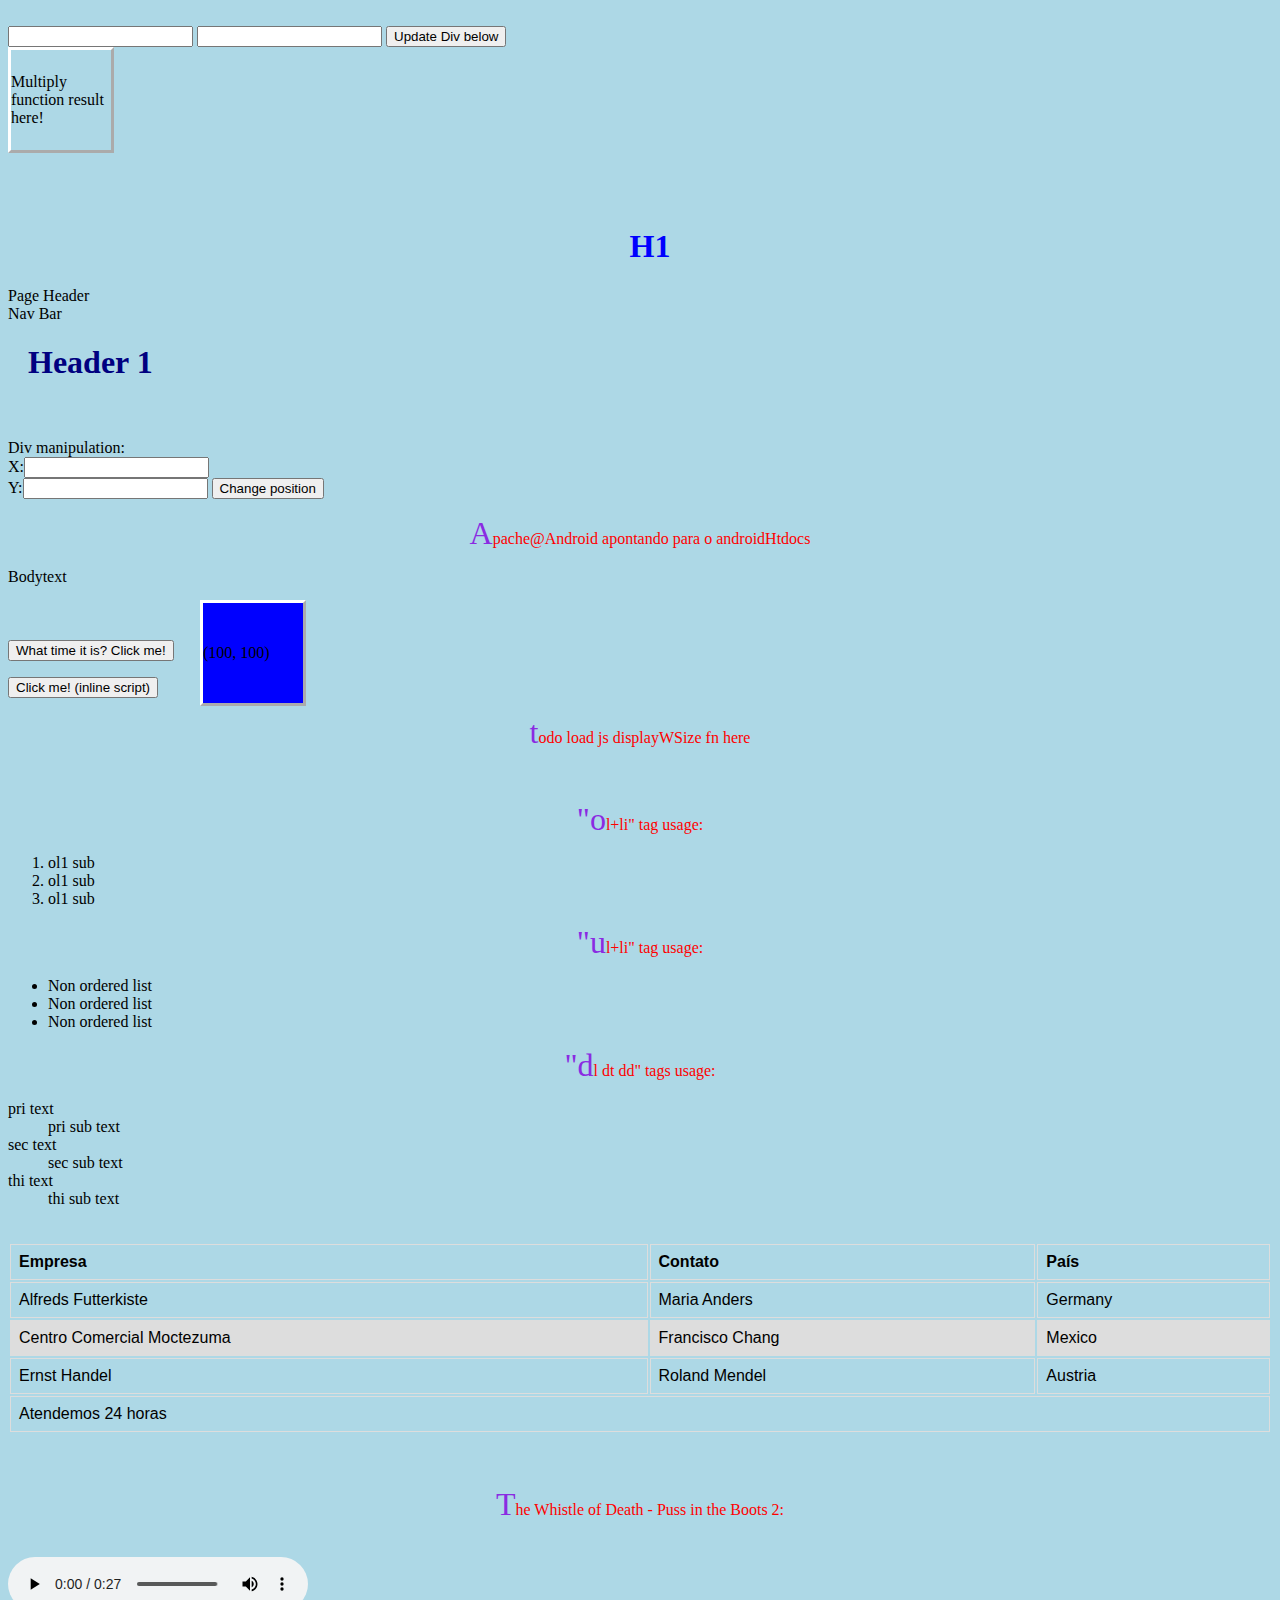
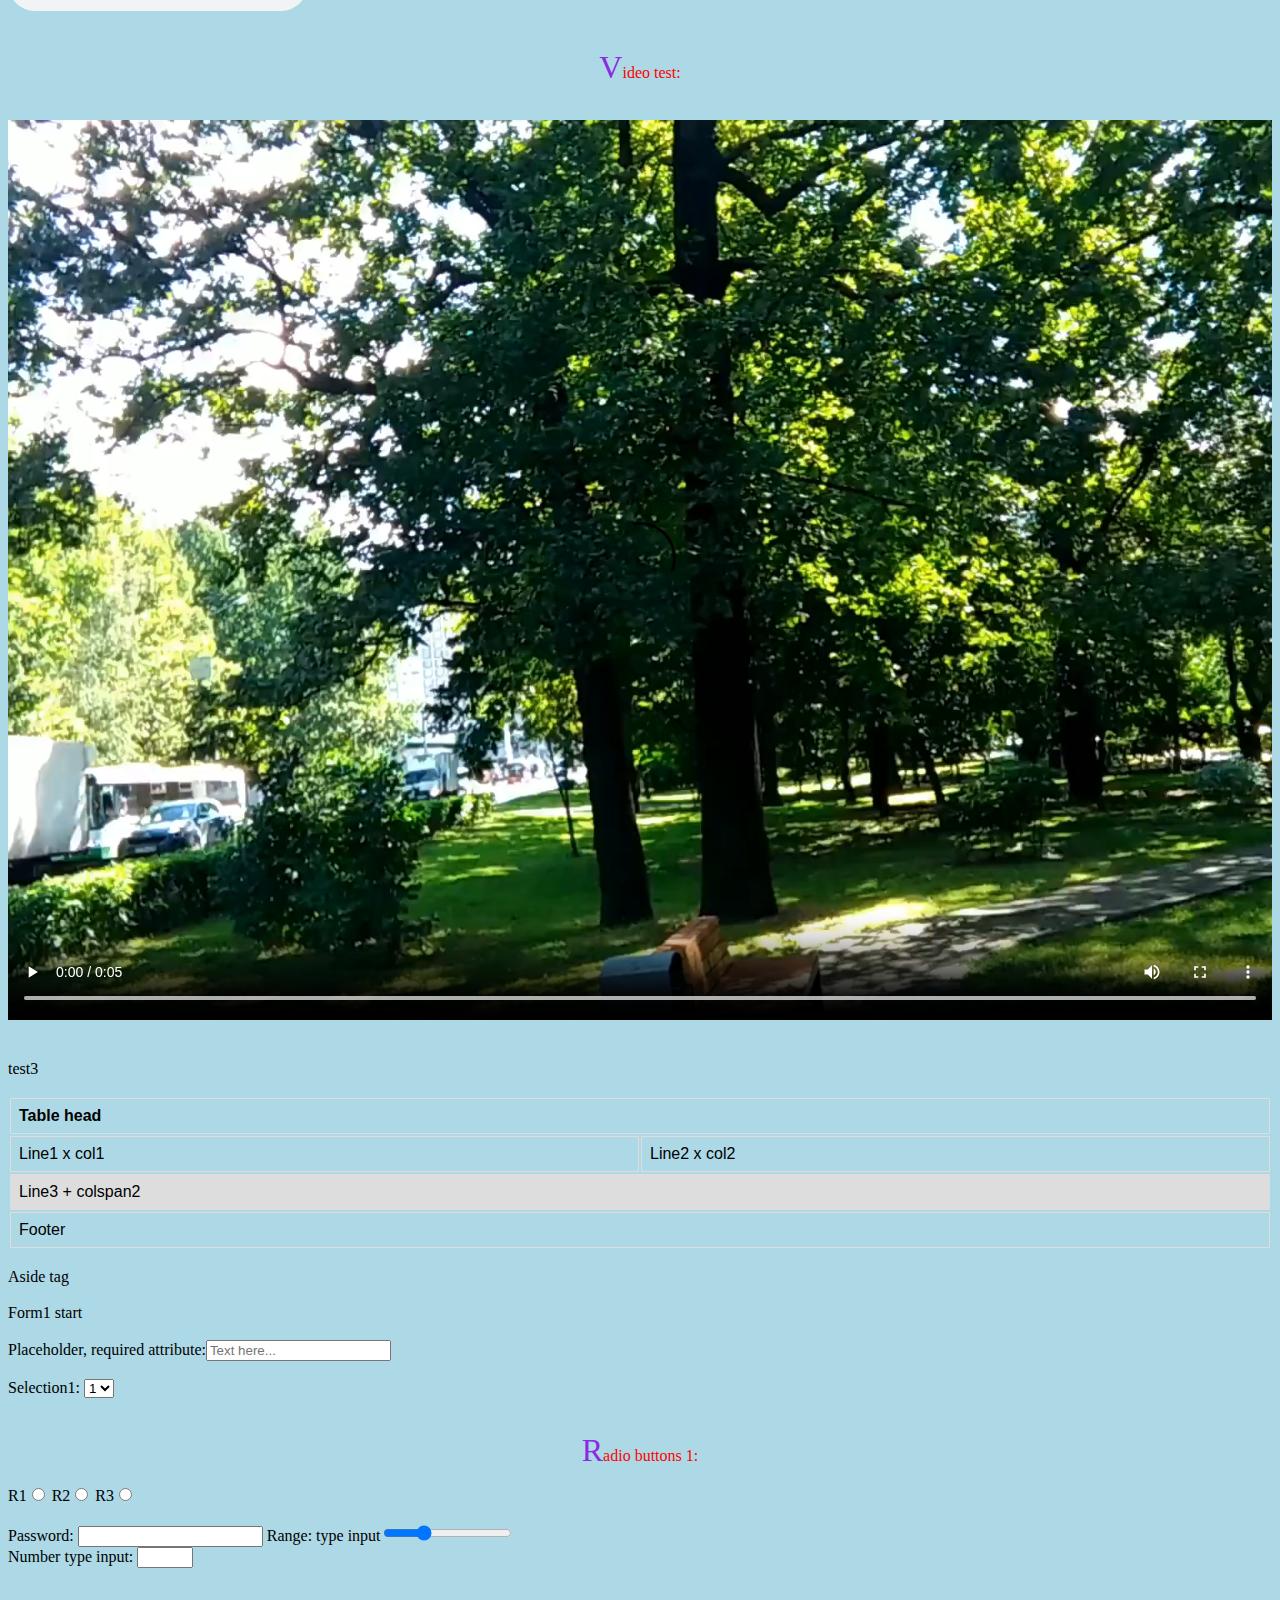
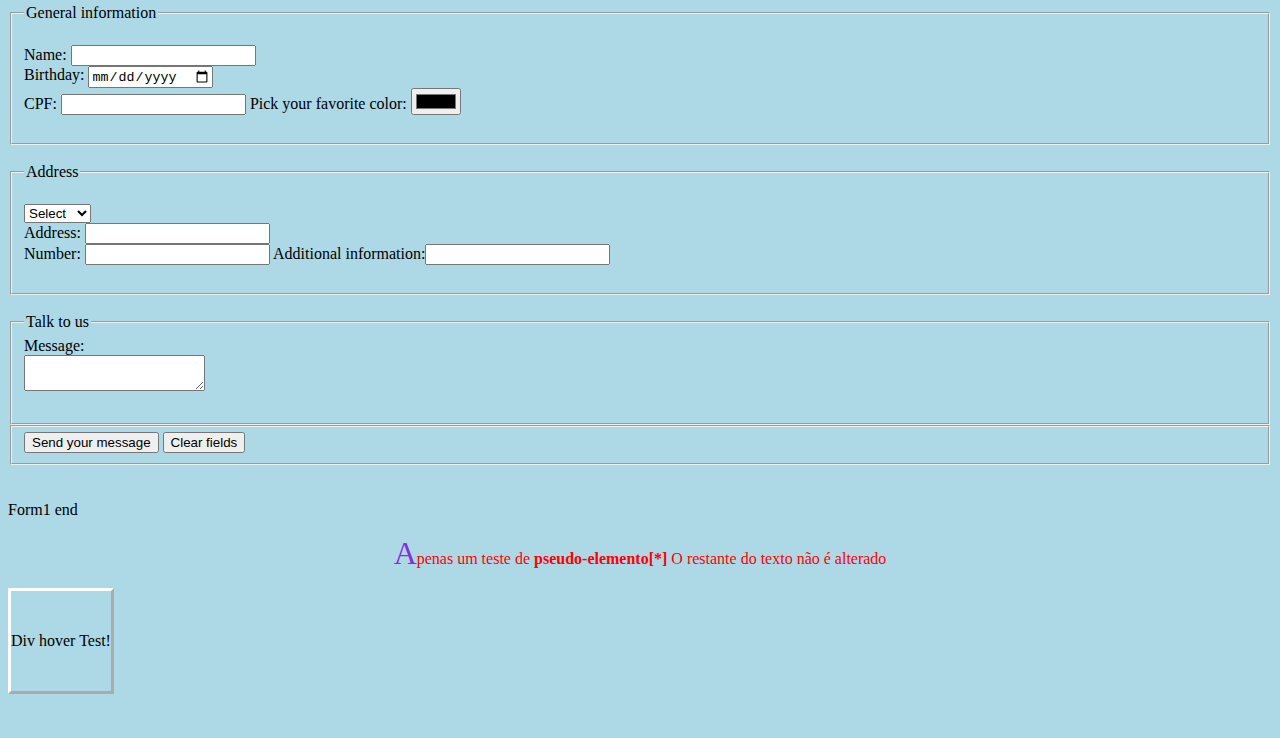
<file: androidHtdocs/index.html>
<!DOCTYPE html>
<html lang="pt-BR">
<head>
  <meta charset="utf-8">
	<title>Index HTML - Tema 4 @ JS</title>
	<link rel="stylesheet" href="index.css">
	<script src="index.js"></script>
  <!-- 
  research about this:
  <meta http-equiv="X-UA-Compatible" content="IE=edge">
  <meta name="viewport" content=""width=device-width, initial-scale=1.0">

  Check on 'index.css' ways of loading Bootstrap, Foundation and Semantic UI directly on the html!
  
  -->
</head>
<!--
<div id="multResultDiv1">Resultado do alerta aqui.</div>
<script>
  var mult1Result = 15+25;
  alert("Resultado: "+mult1Result);
  var divMultResult1 = document.getElementById("multResultDiv1");
  divMultResult1.innerHTML += mult1Result;
</script>
-->
<br/>
<input type="text" id="mValue1"/>
<input type="text" id="mValue2"/>
<button onClick="updateDiv2()">Update Div below</button><br/>
<div id="multResultDiv2">Multiply function result here!</div>
<br/><br/><br/>
<h1 style="color:blue;text-align:center;">H1</h1>

<body>
  <header>Page Header</header>
  <nav>Nav Bar</nav>
  <main>
  <h1>Header 1</h1><br/><br/>
  <!--
  <div id="d1">(25,25)</div>
  <div id="d2">(75,75)</div>
  -->
  Div manipulation: <br/>
  X:<input type="text" id="x1"/><br/>
  Y:<input type="text" id="y1"/>
  
  <div id="c1">(100, 100)</div>
  
  <button onClick="changeDiv1_2()">Change position</button>

  <p>Apache@Android apontando para o androidHtdocs</p>
  
  Bodytext
  
  </br></br>
  <!--
  <script>
    document.write(5+6);
  </script>
  -->
  </br></br>
  <button onClick="displayDate()">What time it is? Click me!</button>
  <p id="demo"></p>
  <button onclick="this.innerHTML=Date()">Click me! (inline script)</button>
  <p id="showDS" onload="displayWSize()">todo load js displayWSize fn here</p>
  <br />
  <p>"ol+li" tag usage:</p>
  <ol>
    <li>ol1 sub</li>
    <li>ol1 sub</li>
    <li>ol1 sub</li>
  </ol>
  <!--<br />-->
  <p>"ul+li" tag usage:</p>
  <ul>
    <li>Non ordered list</li>
    <li>Non ordered list</li>
    <li>Non ordered list</li>
  </ul>
  <p>"dl dt dd" tags usage:</p>
  <dl>
    <dt>pri text</dt>
      <dd>pri sub text</dd>
    <dt>sec text</dt>
      <dd>sec sub text</dd>
    <dt>thi text</dt>
      <dd>thi sub text</dd>
  </dl>
<br />
<table>
  <thead>
    <tr>
      <th>Empresa</th><th>Contato</th><th>País</th>
    </tr>
  </thead>
  <tbody>
    <tr><td>Alfreds Futterkiste</td>
    <td>Maria Anders</td><td>Germany</td></tr>
    <tr><td>Centro Comercial Moctezuma</td>
    <td>Francisco Chang</td><td>Mexico</td></tr>
    <tr><td>Ernst Handel</td>
    <td>Roland Mendel</td><td>Austria</td></tr>
  </tbody>
  <tfoot>
    <tr><td colspan="3" id="bottom1">Atendemos 24 horas</td></tr>
  </tfoot>
</table>
<!-- Remember to research about how to manipulate this <td .. id="bottom1"> via css! -->
<br /><br/>
<p>The Whistle of Death - Puss in the Boots 2:</p>
<br />
<audio src="./whistledeath_puss.m4a" autoplay controls controlsList="nodownload" id="audio1"></audio>
<br /><br/>
<p>Video test:</p><br/>
<video src="./sample-5s.mp4" autoplay controls></video><br/>

<br /><br />
test3
<br /><br />

<table>
  <thead>
    <tr><th colspan="2">Table head</th></tr>
  </thead>
  <tbody>
    <tr><td>Line1 x col1</td><td>Line2 x col2</td></tr>
    <tr><td colspan="2">Line3 + colspan2</td></tr>
  </tbody>
  <tfoot>
    <tr><td colspan="2">Footer</td></tr>
  </tfoot>
 
</table>
<br/>
 <aside>Aside tag</aside>
 <br />
 <form action="./page-to-receive-form-data.php"  method="post">
   Form1 start
   <br /><br />
  <label for="placeholder1">Placeholder, required attribute:</label><input type="text" placeholder="Text here..." required></input>
     <br/><br/>
     <label for="selection1">Selection1: </label><select id="selection1">
       <option>1</option>
       <option>2</option>
       <option>3</option>
     </select>
     <br /><br/>
     <p>Radio buttons 1:</p>
     <label for="radio1">R1</label><input type="radio" id="radio1" name="radio_1st" />
     <label for="radio2">R2</label><input type="radio" id="radio2" name="radio_1st" />
     <label for="radio3">R3</label><input type="radio" id="radio3" name="radio_1st" />
     <br /><br />
     <label for="pwd">Password:  </label><input type="password" id="pwd" />
     <!-- to do later:
     To test input types tel, datetime, number, email, int and etc!
     
     To use an input as a required one, you just have to add 'required'/'required=true' parameter into the input tag!
     Also the attribute pattern="[rangeInit-End]{QTD}..."
  "Você pode definir que ele contenha o DDD, com dois caracteres numéricos, seguido por dois conjuntos de números – um contendo 5 e outro contendo 3 ou 4 caracteres – o que geraria este código: pattern=“
 [0-9]{5}-[0-9]{3,4}$”."
 
  O comportamento padrão da HTML5 é validar os dados quando ocorre o envio do formulário. Entretanto, é possível desativar essa funcionalidade. Para isso, deve ser atribuído o atributo “novalidate” à tag <form>."
     -->
     <label for="range1">Range: type input</label><input type="range" min="0" max="50" step="5" value="15" id="range1" /><br/>
     <label for="number1">Number type input: </label><input type="number" min="0" max="15"><br/>
     <br/><br/>
   <fieldset>
     <legend>General information </legend>
     <br/><label for="name">Name: </label><input type="text" id="name" minlenght="3" /><br/>
     <label for="birthday">Birthday: </label><input type="date" id="birthday" /></br>
     <label for="cpf">CPF:   </label><input type="text" minlenght="11" id="cpf" />
     <label for="favcolor">Pick your favorite color: </label><input type="color" id="favcolor" /><br/><br/>
    </fieldset><br/>
    <fieldset>
      <legend>Address</legend>
      <br/>
      <label for="addr_type"></label><select id="addr_type">
        <option value="">Select</option>
        <option value="">Street</option>
        <option value="">Road</option>
        <option value="">Avenue</option>
        <option value="">Other</option>
      </select><br/>
      <label for="addr">Address: </label><input type="text" id="addr" /><br/>
      <label for="addr_num">Number: </label><input type="text" id="addr_num" />
      <label for="addr_comp">Additional information:</label><input type="text" id="addr_comp" /><br><br/>
    </fieldset>
    <br/>
    <fieldset>
      <legend>Talk to us</legend>
      <label for="msg">Message: </label><br/><textarea type="text" id="msg"></textarea><br><br/>
    </fieldset>
    <fieldset>
      <button type="submit">Send your message</button>
      <button type="reset">Clear fields</button>
    </fieldset>
      <br /><br />Form1 end
</form>

<p>Apenas um teste de
  <span class="negrito">pseudo-elemento</span>
  O restante do texto não é alterado
</p>

<div id="divHover">Div hover Test!</div>
<br/><br/>

</main>
</body>

</html>

<!--
É interessante notar que as duas produzem o mesmo efeito visual (que <b> e <i> respectivamente) em um texto, ou seja, marcá-lo como negrito e/ou itálico. Entretanto, há uma diferença importante entre elas, que vai além da visualização do texto no navegador pela maioria dos usuários. A função semântica de ambas é perceptível em dispositivos de leitura de tela, que transformam o texto em áudio, e normalmente são utilizados por pessoas com deficiência visual.
-->
</file>
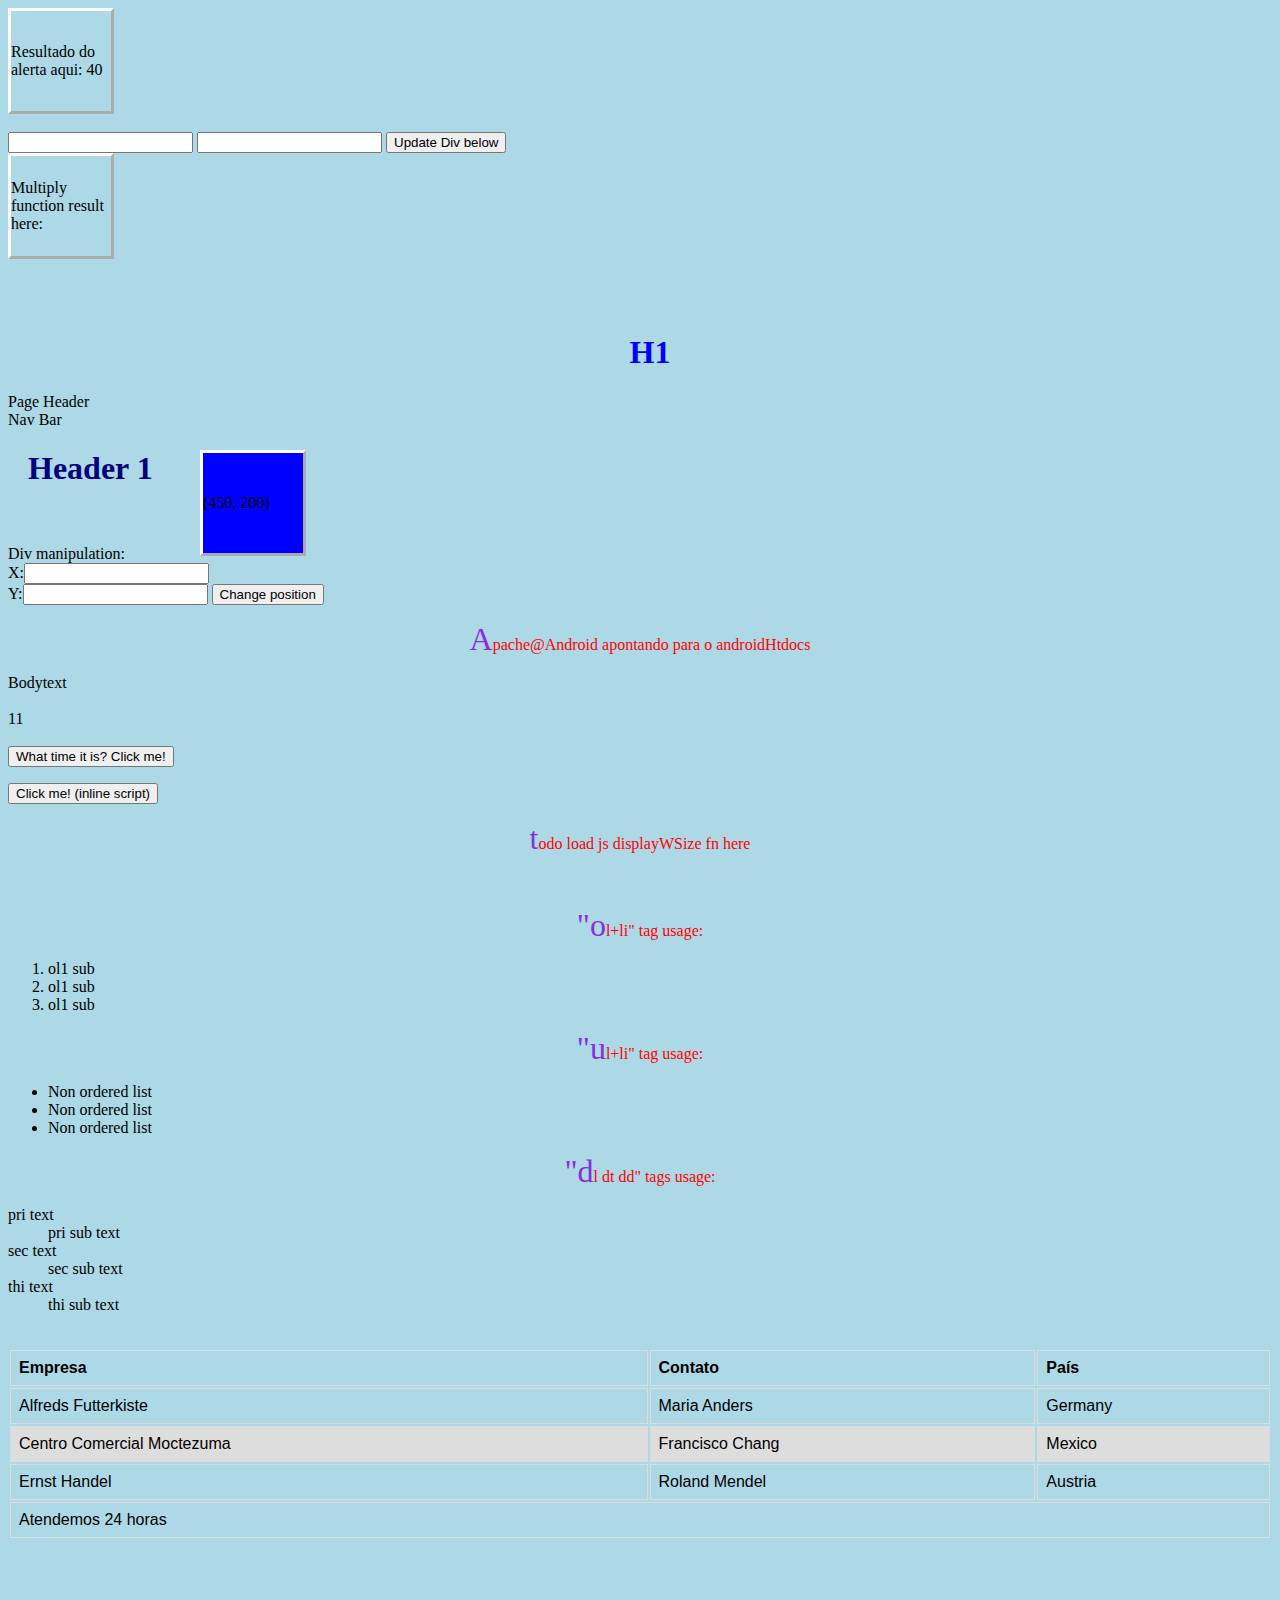
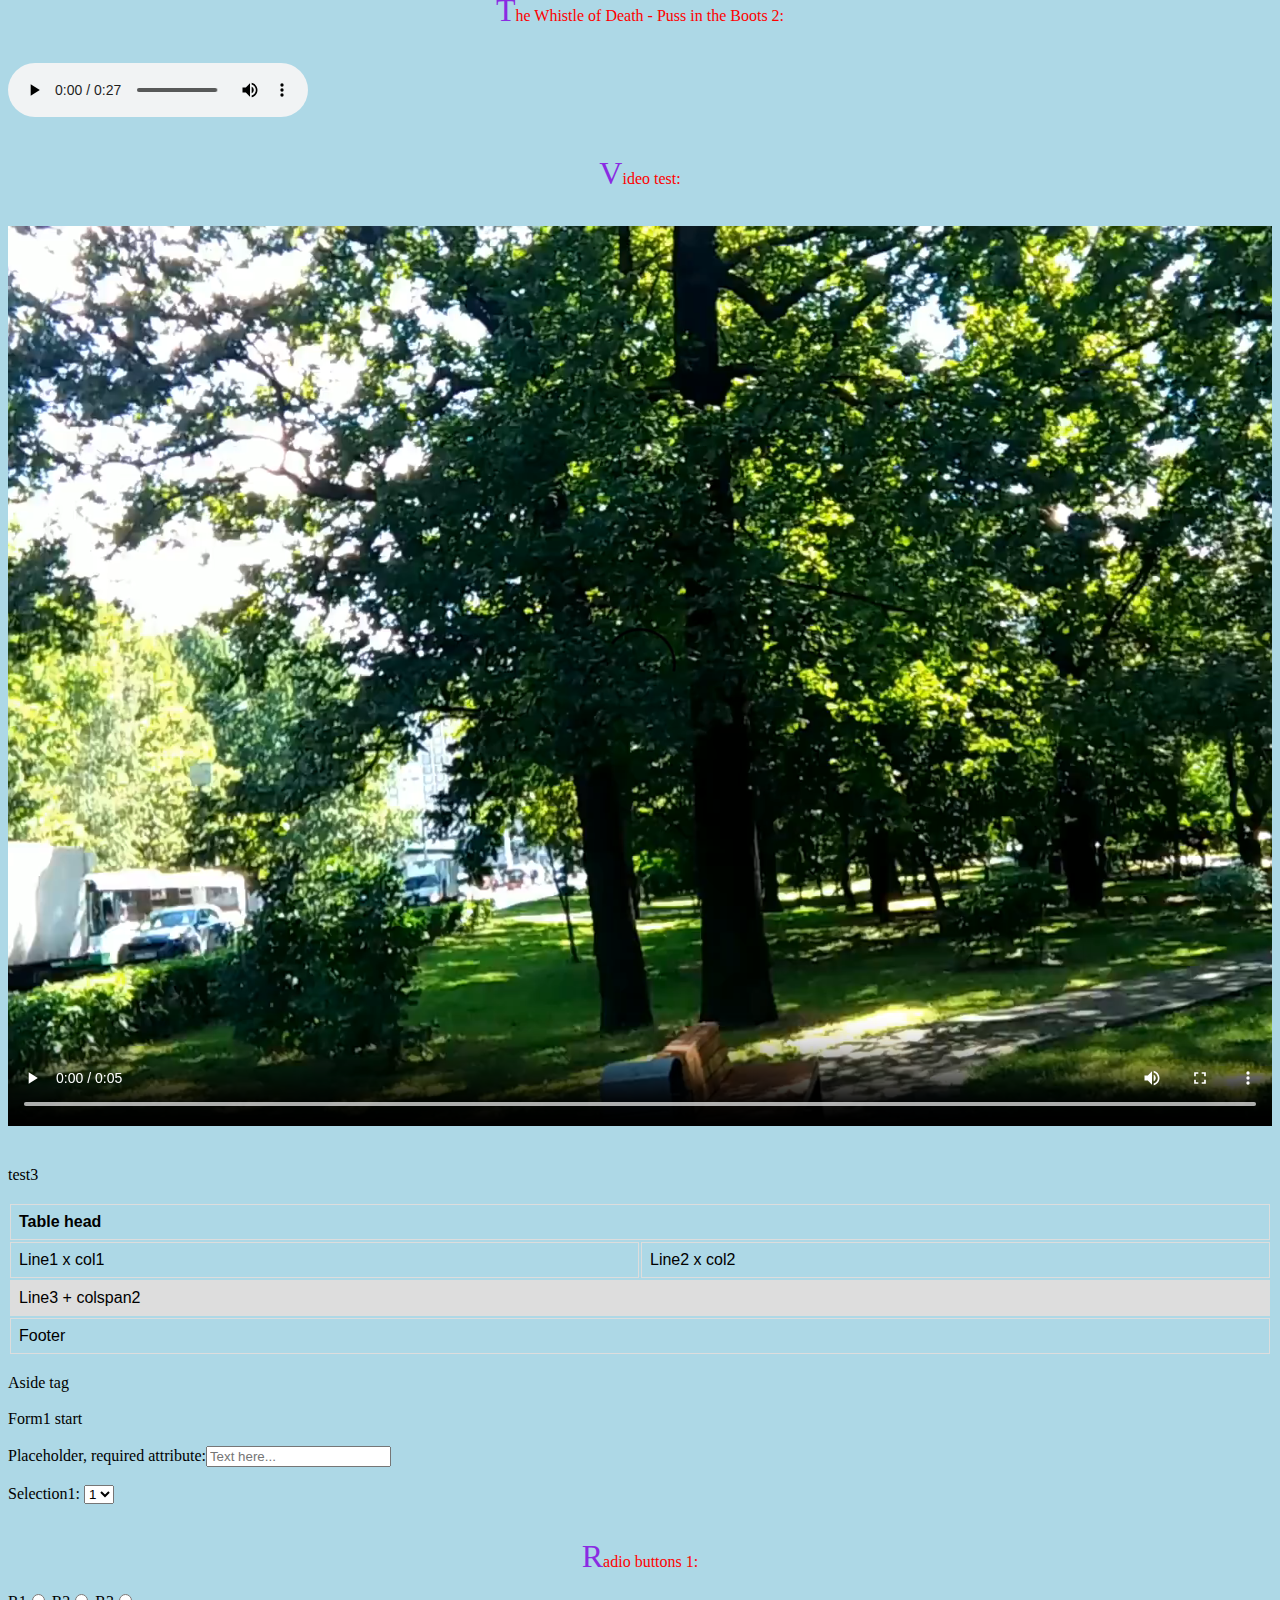
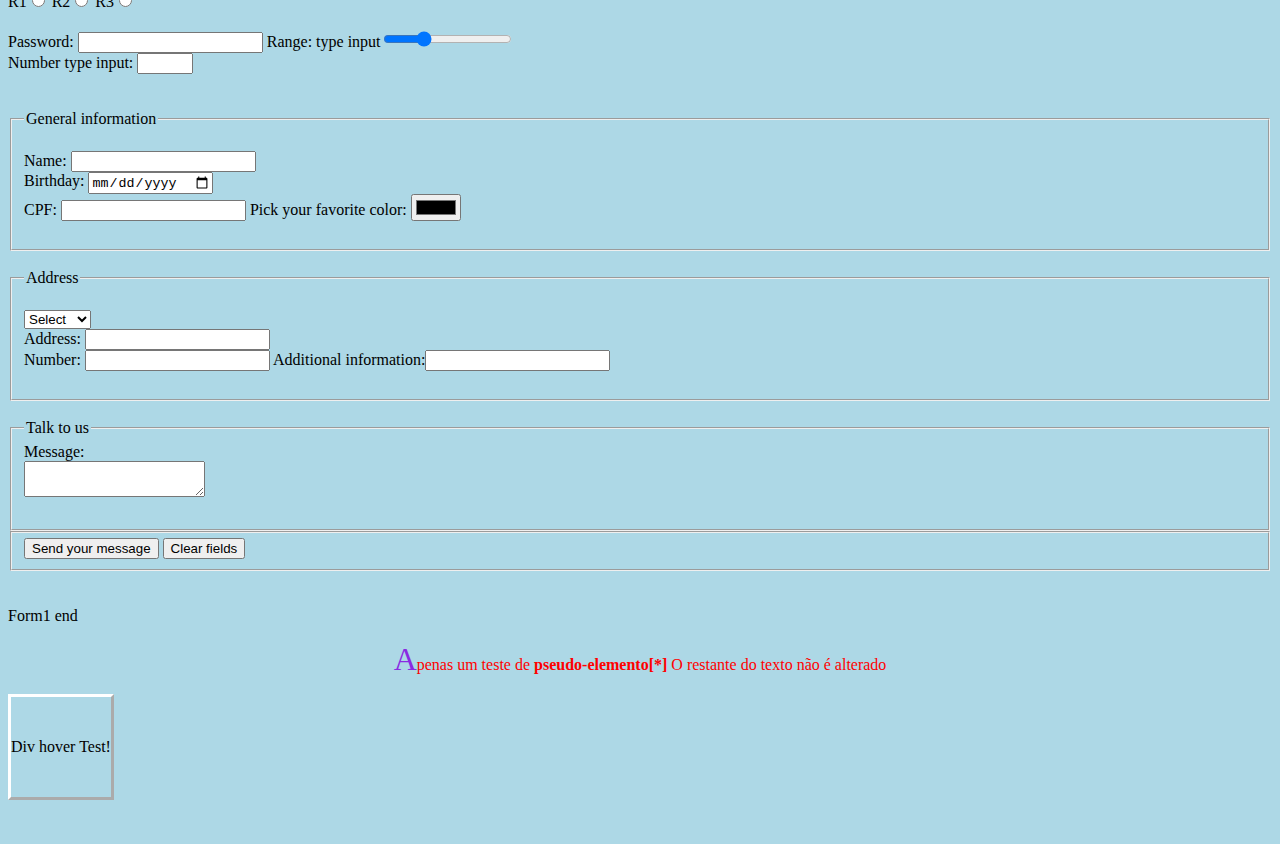
<file: 23s1/DevWebEtc/themes01-03/index.html>
<!DOCTYPE html>
<html lang="pt-BR">
<head>
  <meta charset="utf-8">
	<title>Index HTML - Tema 4 @ JS</title>
	<link rel="stylesheet" href="index.css">
	<script src="index.js"></script>
  <!-- 
  research about this:
  <meta http-equiv="X-UA-Compatible" content="IE=edge">
  <meta name="viewport" content=""width=device-width, initial-scale=1.0">

  Check on 'index.css' ways of loading Bootstrap, Foundation and Semantic UI directly on the html!
  
  -->
</head>

<div id="multResultDiv1">Resultado do alerta aqui: </div>
<script>
  var mult1Result = 15+25;
  alert("Resultado: "+mult1Result);
  var divMultResult1 = document.getElementById("multResultDiv1");
  divMultResult1.innerHTML += mult1Result;
</script>

<br/>
<input type="text" id="mValue1"/>
<input type="text" id="mValue2"/>
<button onClick="updateDiv2()">Update Div below</button><br/>
<div id="multResultDiv2">Multiply function result here: </div>
<br/><br/><br/>
<h1 style="color:blue;text-align:center;">H1</h1>

<body>
  <header>Page Header</header>
  <nav>Nav Bar</nav>
  <main>
  <h1>Header 1</h1><br/><br/>
  <!--
  <div id="d1">(25,25)</div>
  <div id="d2">(75,75)</div>
  -->
  Div manipulation: <br/>
  X:<input type="text" id="x1"/><br/>
  Y:<input type="text" id="y1"/>
  
  <div id="c1">(450, 200)</div>
  
  <button onClick="changeDiv1_2()">Change position</button>

  <p>Apache@Android apontando para o androidHtdocs</p>
  
  Bodytext
  
  </br></br>
  
  <script>
    document.write(5+6);
  </script>
  
  </br></br>
  <button onClick="displayDate()">What time it is? Click me!</button>
  <p id="demo"></p>
  <button onclick="this.innerHTML=Date()">Click me! (inline script)</button>
  <p id="showDS" onload="displayWSize()">todo load js displayWSize fn here</p>
  <br />
  <p>"ol+li" tag usage:</p>
  <ol>
    <li>ol1 sub</li>
    <li>ol1 sub</li>
    <li>ol1 sub</li>
  </ol>
  <!--<br />-->
  <p>"ul+li" tag usage:</p>
  <ul>
    <li>Non ordered list</li>
    <li>Non ordered list</li>
    <li>Non ordered list</li>
  </ul>
  <p>"dl dt dd" tags usage:</p>
  <dl>
    <dt>pri text</dt>
      <dd>pri sub text</dd>
    <dt>sec text</dt>
      <dd>sec sub text</dd>
    <dt>thi text</dt>
      <dd>thi sub text</dd>
  </dl>
<br />
<table>
  <thead>
    <tr>
      <th>Empresa</th><th>Contato</th><th>País</th>
    </tr>
  </thead>
  <tbody>
    <tr><td>Alfreds Futterkiste</td>
    <td>Maria Anders</td><td>Germany</td></tr>
    <tr><td>Centro Comercial Moctezuma</td>
    <td>Francisco Chang</td><td>Mexico</td></tr>
    <tr><td>Ernst Handel</td>
    <td>Roland Mendel</td><td>Austria</td></tr>
  </tbody>
  <tfoot>
    <tr><td colspan="3" id="bottom1">Atendemos 24 horas</td></tr>
  </tfoot>
</table>
<!-- Remember to research about how to manipulate this <td .. id="bottom1"> via css! -->
<br /><br/>
<p>The Whistle of Death - Puss in the Boots 2:</p>
<br />
<audio src="./assets/whistledeath_puss.m4a" autoplay controls controlsList="nodownload" id="audio1"></audio>
<br /><br/>
<p>Video test:</p><br/>
<video src="./assets/sample-5s.mp4" autoplay controls></video><br/>

<br /><br />
test3
<br /><br />

<table>
  <thead>
    <tr><th colspan="2">Table head</th></tr>
  </thead>
  <tbody>
    <tr><td>Line1 x col1</td><td>Line2 x col2</td></tr>
    <tr><td colspan="2">Line3 + colspan2</td></tr>
  </tbody>
  <tfoot>
    <tr><td colspan="2">Footer</td></tr>
  </tfoot>
 
</table>
<br/>
 <aside>Aside tag</aside>
 <br />
 <form action="./page-to-receive-form-data.php"  method="post">
   Form1 start
   <br /><br />
  <label for="placeholder1">Placeholder, required attribute:</label><input type="text" placeholder="Text here..." required></input>
     <br/><br/>
     <label for="selection1">Selection1: </label><select id="selection1">
       <option>1</option>
       <option>2</option>
       <option>3</option>
     </select>
     <br /><br/>
     <p>Radio buttons 1:</p>
     <label for="radio1">R1</label><input type="radio" id="radio1" name="radio_1st" />
     <label for="radio2">R2</label><input type="radio" id="radio2" name="radio_1st" />
     <label for="radio3">R3</label><input type="radio" id="radio3" name="radio_1st" />
     <br /><br />
     <label for="pwd">Password:  </label><input type="password" id="pwd" />
     <!-- to do later:
     To test input types tel, datetime, number, email, int and etc!
     
     To use an input as a required one, you just have to add 'required'/'required=true' parameter into the input tag!
     Also the attribute pattern="[rangeInit-End]{QTD}..."
  "Você pode definir que ele contenha o DDD, com dois caracteres numéricos, seguido por dois conjuntos de números – um contendo 5 e outro contendo 3 ou 4 caracteres – o que geraria este código: pattern=“
 [0-9]{5}-[0-9]{3,4}$”."
 
  O comportamento padrão da HTML5 é validar os dados quando ocorre o envio do formulário. Entretanto, é possível desativar essa funcionalidade. Para isso, deve ser atribuído o atributo “novalidate” à tag <form>."
     -->
     <label for="range1">Range: type input</label><input type="range" min="0" max="50" step="5" value="15" id="range1" /><br/>
     <label for="number1">Number type input: </label><input type="number" min="0" max="15"><br/>
     <br/><br/>
   <fieldset>
     <legend>General information </legend>
     <br/><label for="name">Name: </label><input type="text" id="name" minlenght="3" /><br/>
     <label for="birthday">Birthday: </label><input type="date" id="birthday" /></br>
     <label for="cpf">CPF:   </label><input type="text" minlenght="11" id="cpf" />
     <label for="favcolor">Pick your favorite color: </label><input type="color" id="favcolor" /><br/><br/>
    </fieldset><br/>
    <fieldset>
      <legend>Address</legend>
      <br/>
      <label for="addr_type"></label><select id="addr_type">
        <option value="">Select</option>
        <option value="">Street</option>
        <option value="">Road</option>
        <option value="">Avenue</option>
        <option value="">Other</option>
      </select><br/>
      <label for="addr">Address: </label><input type="text" id="addr" /><br/>
      <label for="addr_num">Number: </label><input type="text" id="addr_num" />
      <label for="addr_comp">Additional information:</label><input type="text" id="addr_comp" /><br><br/>
    </fieldset>
    <br/>
    <fieldset>
      <legend>Talk to us</legend>
      <label for="msg">Message: </label><br/><textarea type="text" id="msg"></textarea><br><br/>
    </fieldset>
    <fieldset>
      <button type="submit">Send your message</button>
      <button type="reset">Clear fields</button>
    </fieldset>
      <br /><br />Form1 end
</form>

<p>Apenas um teste de
  <span class="negrito">pseudo-elemento</span>
  O restante do texto não é alterado
</p>

<div id="divHover">Div hover Test!</div>
<br/><br/>

</main>
</body>

</html>

<!--
É interessante notar que as duas produzem o mesmo efeito visual (que <b> e <i> respectivamente) em um texto, ou seja, marcá-lo como negrito e/ou itálico. Entretanto, há uma diferença importante entre elas, que vai além da visualização do texto no navegador pela maioria dos usuários. A função semântica de ambas é perceptível em dispositivos de leitura de tela, que transformam o texto em áudio, e normalmente são utilizados por pessoas com deficiência visual.
-->
</file>
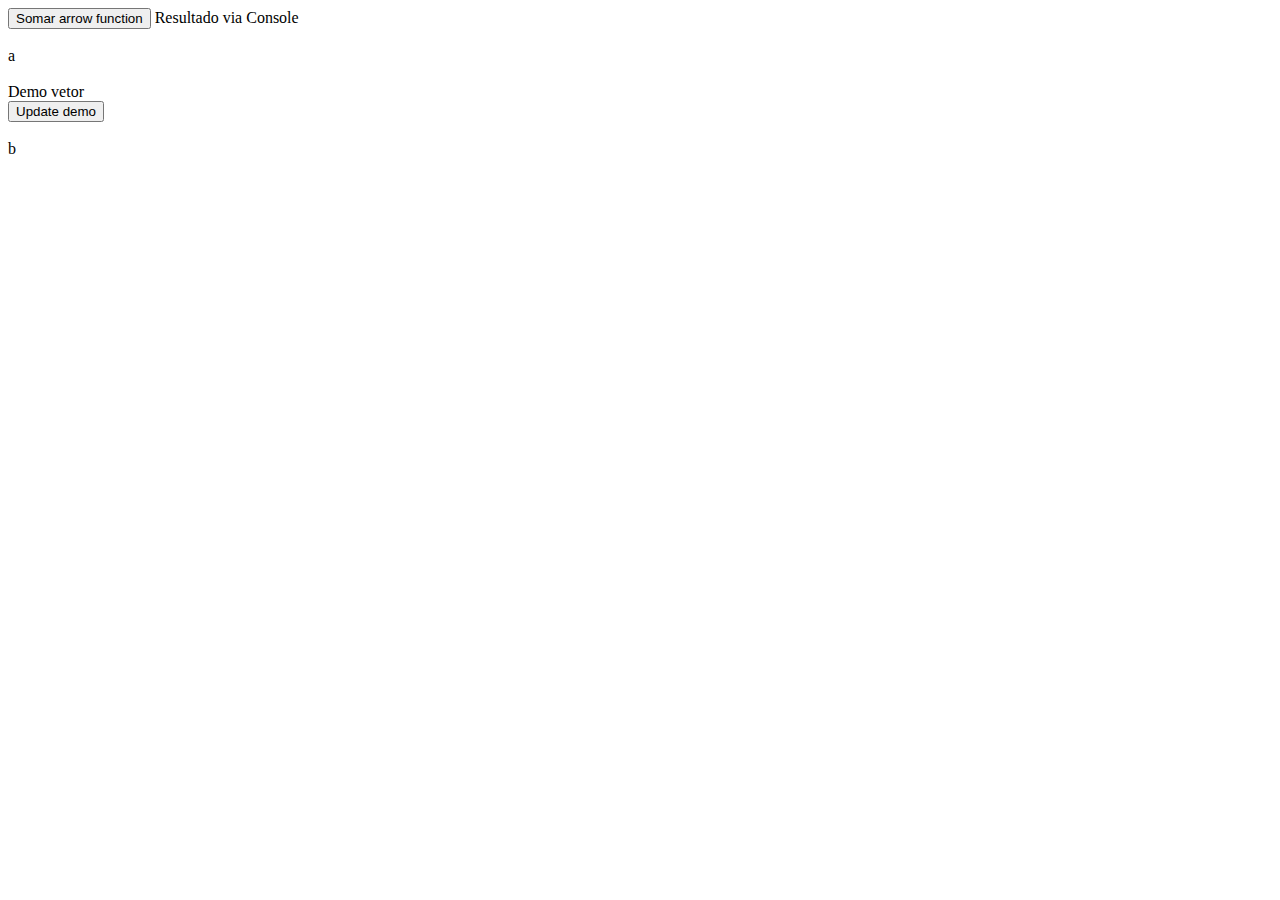
<file: 23s1/DevWebEtc/theme04/mod01-tests.html>
<!DOCTYPE html>
<html lang="pt-BR">
    <head>
        <meta charset="utf-8">
        <title>Tema 4 @ JS - Módulo 1</title>
    </head>

    <body>
        <script>
            let sum3 = (a,b) => a + b;

            const numbers = [45,4,9,16,25];
            let txt = "";
            for (let x in numbers) {
                txt += numbers[x];
            }
            const letters = ["a","b","c"];
            for (const x of letters) {
                txt += x;
            }
            
            function updateDemo() {
                const a = [12,54,23];
                const b = [99,30,45];
                let c = a.concat(b);
                c.sort();
                c.reverse();
                c = c.filter((x) => (x>20 && x<90));
                document.getElementById("demo").innerHTML = c.join(" :: ");
            }

            let pessoas = [ { idade: 25, nome: "Ana" },
            { idade:43, nome: "Carlos"}
            ];
            // creating classes in js. You can also use the "class" method.
            function Pessoa(nome,idade) {
                this.nome = nome; this.idade = idade;
            }
            let pessoasx = [ new Pessoa("Ana",25),
                            new Pessoa("Carlos",43)
            ];
            // async http request Ajax test, still needs to complete the url
            function ajaxTest() {
                const request = new XMLHttpRequest();
                request.open('GET','url');
                request.onload = () => {
                    console.log(request.responseText);
                }
                request.send()
            }
            // creating arrays
            let v1 = new Array (15,21,32);
            let v2 = [13,26,37];
            
        </script>
        <button onclick="sum3(3,5)">Somar arrow function</button> Resultado via Console
        <br/><br/>
        a<br/><br/>
        <div id="demo">Demo vetor</div>
        <button onclick="updateDemo()">Update demo</button><br/><br/>
        b<br/><br/>
    </body>
</html>
<!-- 
    https://dog.ceo/
-->
</file>
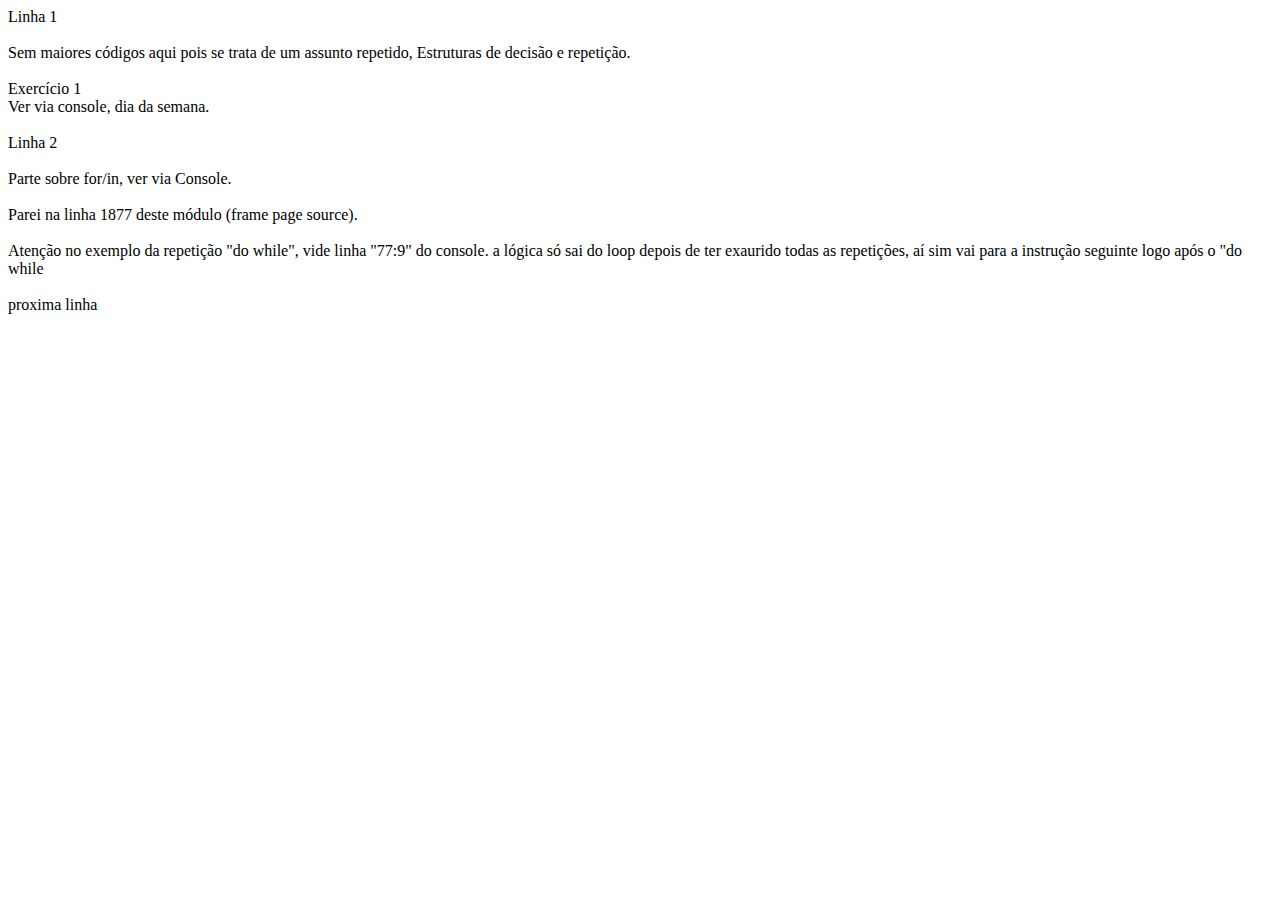
<file: 23s1/DevWebEtc/theme04/mod02-tests.html>
<!DOCTYPE html>
<html lang="pt-BR">
    <head>
        <meta charset="utf-8">
        <title>Módulo 02 - Testes etc</title>
        <script src="mod02-tests.js"></script>
    </head>
    <body>
        Linha 1<br/><br/>
        Sem maiores códigos aqui pois se trata de um assunto repetido, Estruturas de decisão e repetição.<br/><br/>
        Exercício 1<br/>
        Ver via console, dia da semana.<br/><br/>
        Linha 2<br/><br/>
        Parte sobre for/in, ver via Console.<br/><br/>
        Parei na linha 1877 deste módulo (frame page source).<br/><br/>
        Atenção no exemplo da repetição "do while", vide linha "77:9" do console. a lógica só sai do loop depois de ter exaurido todas as repetições, aí sim vai para a instrução seguinte logo após o "do while<br/><br/>
        proxima linha
    </body>
</html>
</file>
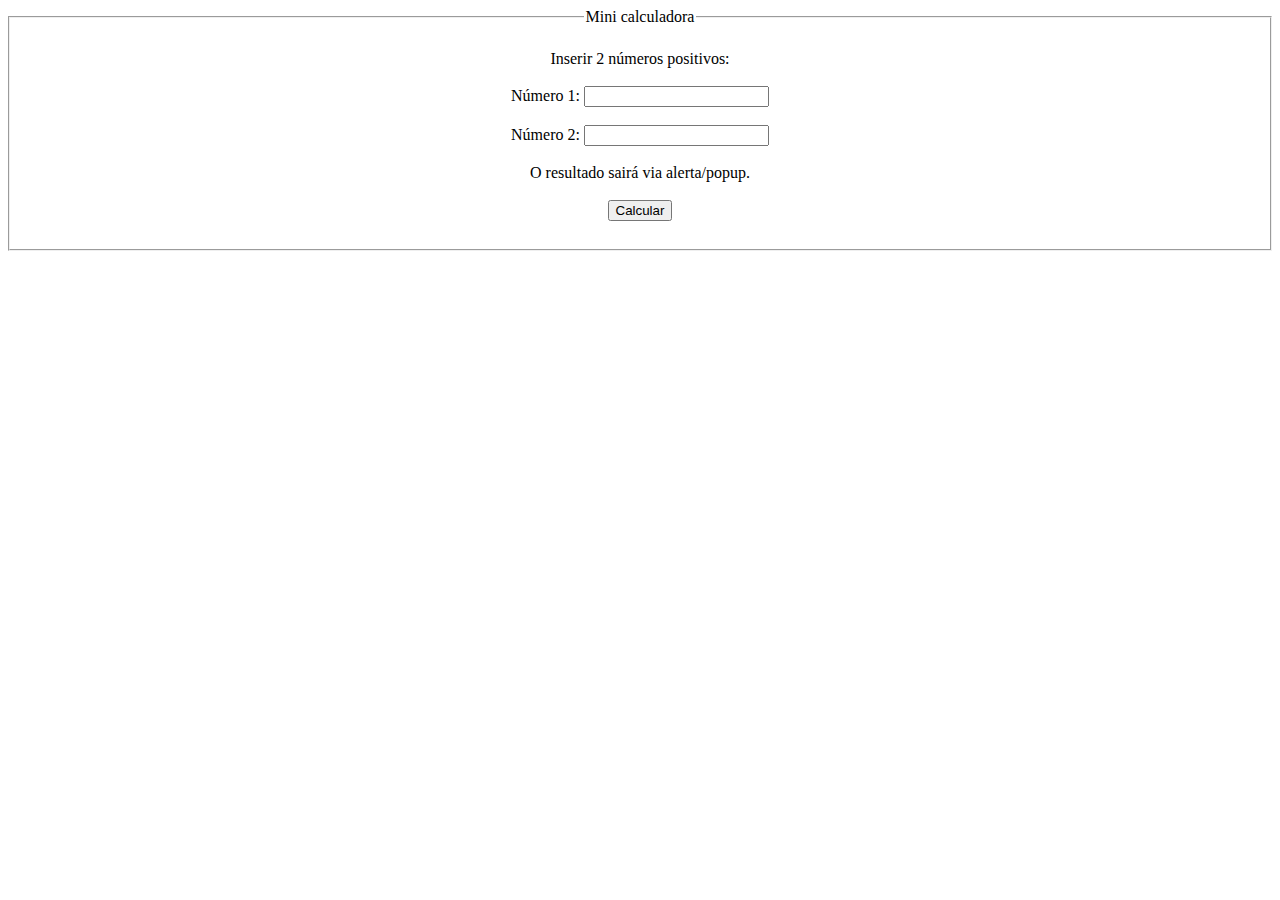
<file: 23s1/DevWebEtc/theme04/mod03-ex2.html>
<!DOCTYPE html>
<html lang="pt-BR">
    <head>
        <meta charset="utf-8">
        <title>JS @ Tema 4 - Módulo 3, exercício 2</title>
        <script src="mod03-ex2.js"></script>
    <style>
      fieldset {
        width: 200;
        margin: auto;
        text-align: center;
      }
    </style>
    </head>
    <body>
        <fieldset>
            <legend>Mini calculadora</legend>
            <div>
                <br/>
                Inserir 2 números positivos:<br/><br/>
                Número 1: <input type="text" id="num1"/>
                <br/><br/>
                Número 2: <input type="text" id="num2"/>
                <br/><br/>
                O resultado sairá via alerta/popup.
                <br/><br/>
                <button onclick="fnCalc()">Calcular</button>
                <br/><br/>
            </div>
        </fieldset>
    </body>
</html>
</file>
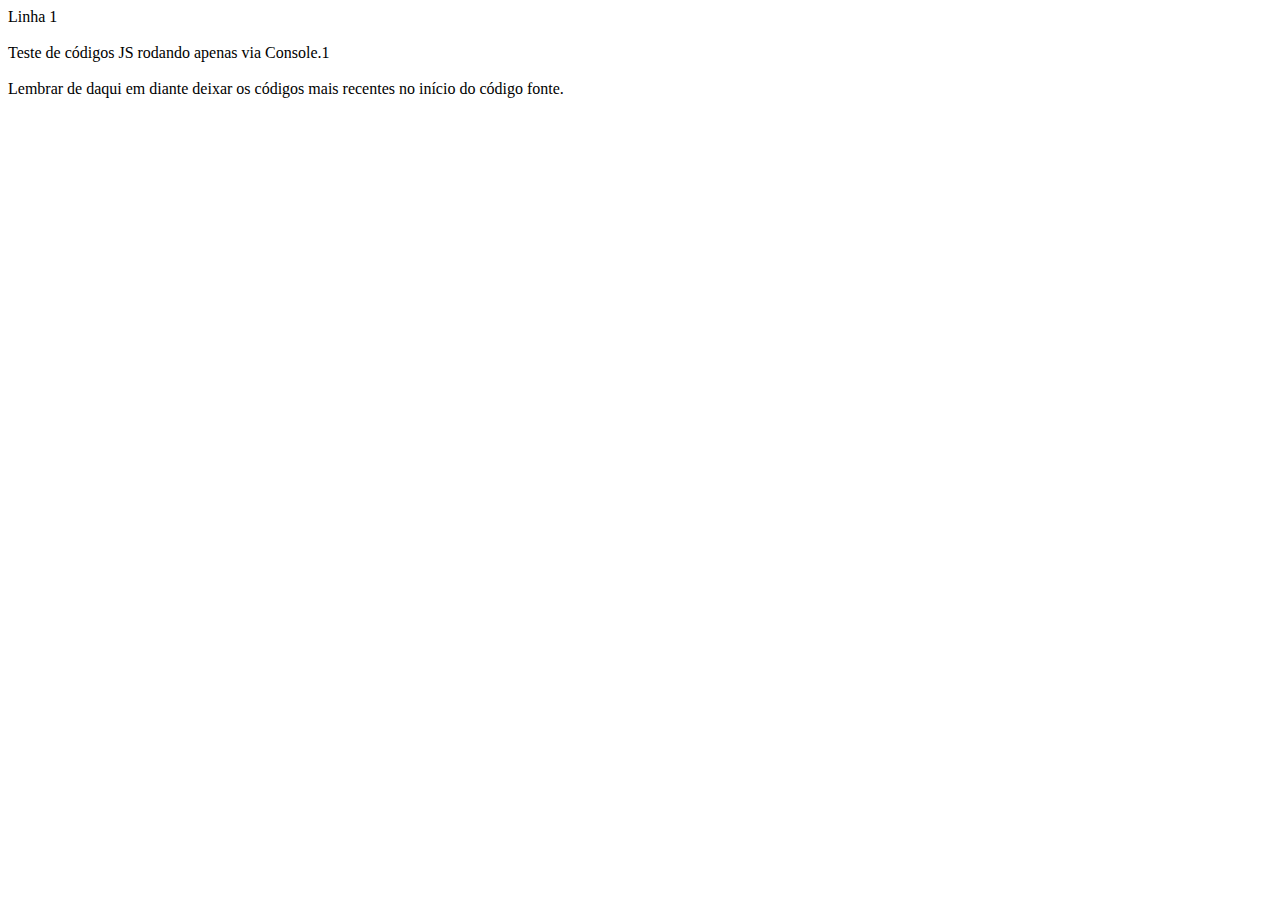
<file: 23s1/DevWebEtc/theme04/mod03-tests.html>
<!DOCTYPE HTML>
<HTML lang="pt-BR">
  <head>
    <meta charset="utf-8">
    <title>Módulo 3 - Vetores</title>
    <script src="mod03-tests.js"></script>
  </head>
  <body>
    Linha 1<br/><br/>
    Teste de códigos JS rodando apenas via Console.1<br/><br/>
    Lembrar de daqui em diante deixar os códigos mais recentes no início do código fonte.
  </body>
</HTML>
</file>
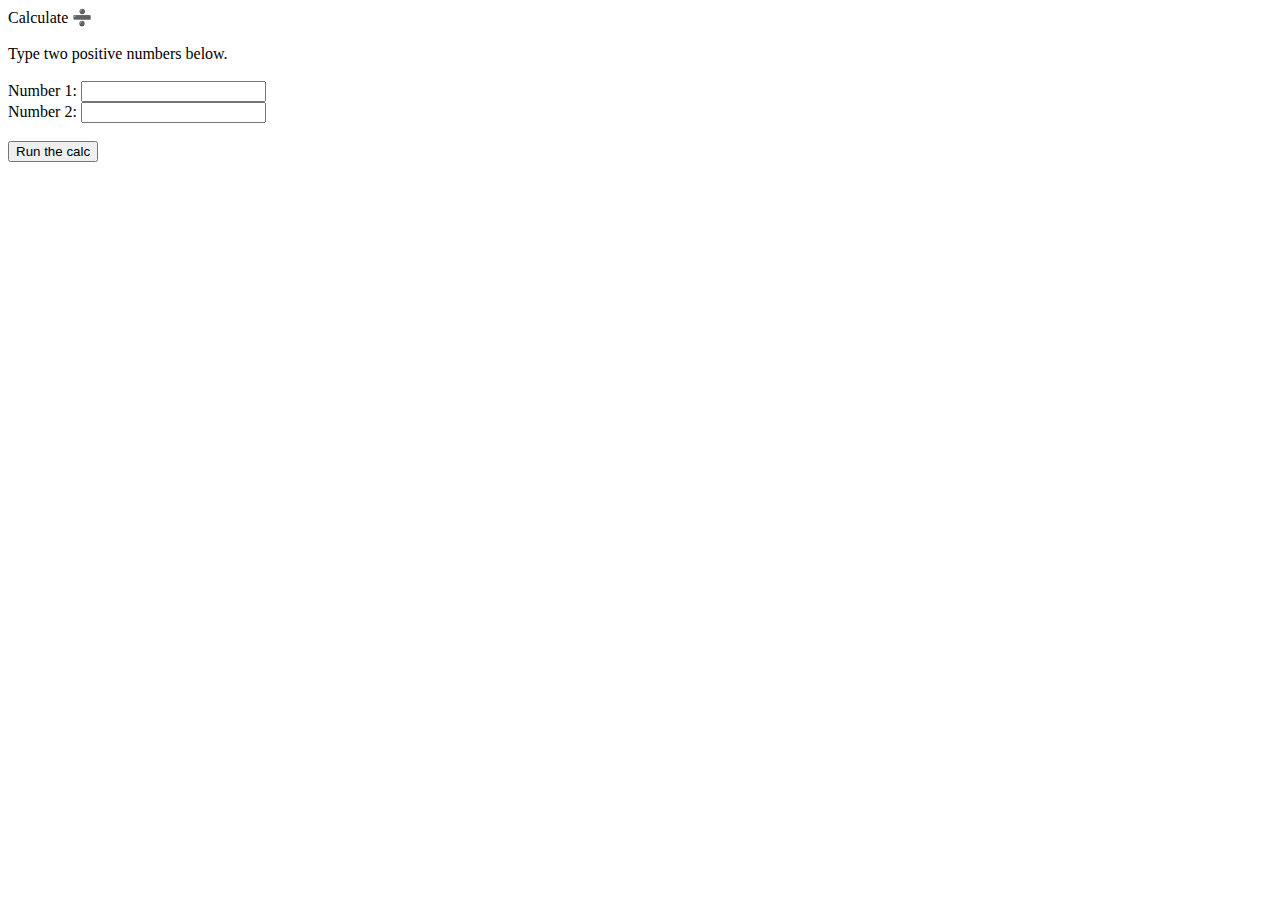
<file: 23s1/DevWebETC/theme04/mod04-pratice-Calculator.html>
<!DOCTYPE HTML>
<html lang="pt-br">
  <head>
    <meta charset="utf-8">
    <title>Módulo 4 Teoria na Prática</title>
    <script src="mod04-pratice-Calculator.js"></script>
  </head>
  <body>
      Calculate ➗<br/><br/>
      Type two positive numbers below.<br/><br/>
      Number 1: <input type="text" id="num1" /><br/>
      Number 2: <input type="text" id="num2" /><br/><br/>
      <button onClick="divisonFn()">Run the calc</button><br/><br/>
  </body>
</HTML>

<!--
Teoria na prática

Ao longo deste tema, os exercícios práticos serão fundamentais para a fixação do conteúdo visto. Partindo do código utilizado no tópico Incorporando o JavaScript à HTML, modifique-o da seguinte forma:

Peça ao usuário para inserir dois números inteiros positivos;

Armazene os números inseridos pelo usuário em duas variáveis;

Crie uma função para dividir números inteiros;

Exiba na tela uma caixa de diálogo com o resultado da divisão precedido pela frase “O resultado da divisão é igual a:”.

Caso queria ir além, crie uma calculadora para realizar as quatro operações matemáticas. Nesse caso, você precisará pedir ao usuário que escolha a operação a ser realizada, além dos números de entrada.
-->
</file>
<file: androidHtdocs/index.css>
/*
comentário

Comment hotkey in VS Code:
Windows = shift+alt+a
Linux = Shift+ctrl+a

*/

body  { background-color:lightblue; }
h1  { color: navy; margin-left: 20px; }
p  { color: red; text-align: center; }

table {
    font-family: Arial, Helvetica, sans-serif;
    width: 100%;
}
td, th {
    border: 1px solid #dddddd; text-align: left;
    padding: 8px;
}
tr:nth-child(even) {
    background-color: #dddddd;
}

bottom1 {
  text-align: center;
}

.negrito  { font-weight: bold;}
.negrito::after {content: "[*]";}
p::first-letter { font-size: 200%; color: #8a2be2; }

div:hover { background-color: #000000; color: #8a2be2 ;}
div { width: 100px; height: 100px; align-content: center; border: 3px outset white;}
#d1 { position: fixed; top: 425px; left: 425; background-color: yellow ;}
#d2 { position: fixed; top: 475px; left: 475px; background-color: orange; }
#c1 { position: absolute; top: 600px; left: 200px; background-color: blue; }


video {
  height: 100vh;
  width: 100%;
  object-fit: cover; /* other option is "fill" */
  /* position: sticky; */ /* test other positions later. The "absolute" didnt work good, because if it the video was over other elements on the page */
  /* the static position ignores any other css configuration */
}

/* 
CSS Selectors examples

body       Specify a style for a specific tag.
.xpto      Class xpto. You need to put the 'class=".xpto"' parameter in the tag, so it can use this style.
#layer1    identificators. You'll have to use the 'id="idname"' parameter inside the tag, so this style will be applied to it.
h1, h2     Multiple tags using the same style.
a:hover   Pseudo element. In this example, when the mouse go over the <a> tag, it'll apply this current style.

Background
Estabiliza o fundo de elementos. Para tal há uma série de propriedades, além do atalho “Background”, como “background-color”, “background-image” etc.
Border
  Controla as bordas de um elemento, sendo possível definir suas cores, espessuras, entre outras propriedades.
Top, Bottom, Righ e Left
  Controlam o posicionamento, relativo ou absoluto, dos elementos em relação a outros elementos. Color Estila a cor do conteúdo textual de um elemento.
Font-family, Font-size, Font-weight etc.
  Série de propriedades usada para estilizar o conteúdo textual de um elemento no que diz respeito à fonte, como a família de fontes, seu tamanho, peso (mais clara ou mais escura - negrito) etc.
Height
  Define a altura de um elemento.
List-style, List-styleimage etc.
    Propriedades usadas para estilizar as listas HTML. Margin Controla a distância em função da margem de um elemento para outro. Padding Controla a distância entre as bordas e o conteúdo de um elemento. Position Define como um elemento deve ser posicionado na página. Text-...
     Muitas propriedades controlam o comportamento do conteúdo textual de um elemento, como alinhamento (justificado, centralizado etc.), aparência (sublinhado etc.) etc.
Width
  Define a largura de um elemento. Z-index Define a profundidade de um elemento – usado, por exemplo, para sobreposição de elementos.
Nesse caso, os estilos são declarados em um arquivo externo, com extensão “.css” e vinculados ao documento HTML por meio da tag < link > ou da diretiva @import dentro da tag < head >
  Exemplos:
    <link rel="stylesheet" type="text/css" href="url/stylesheet.css" />
      * OU *
      <style>@import ("url/stylesheet.css");</style>
  Lembrando de que há essas maneiras de declarar/usar o CSS: inline (dentro da tag), interno (tudo declarado dentro do head sob a tag style), externo (link externk) e em escopo (dentro de uma tag principal, uma div por exemplo, se usa a tag style e faz toda declaração necessária dentro desta).
  
  Lembrar de que existe as regras de herança e precedência.

Entretanto, a utilização do valor !important, que se enquadra no que chamados de css hack, na declaração mais generalizada, faz com que esse estilo se sobreponha ao específico. Logo, o código acima resulta na apresentação do texto dentro da tag < p > na cor azul.
  Exemplo:
  p {
    color:blue!important;
  }
  div p {
    color: red;
  }
  No exemplo acima, o trecho da tag p "color:blue!important;" será renderizado ao inves do trecho da tag p "color: red;".
  Uso de Web Fonte (carregar fontes da internet no CSS), exemplo:
  @font-face {
    font-family: 'Awesome';
    font-style: normal;
    font-weight: 400;
    src: local('Awesome Font'),
    url ('/assets/fonts/awesome
woff2') format('woff2'),
    url ('//siteondeafonteestadisponivel/fontes/awesome.woff') format('woff'),
    url ('/assets/fonts/awesome
ttf') format('truetype'),
    url ('//siteondeafonteestadisponivel/fontes/awesome.eot') format('embedded-opentype');
  }
  
line

Pseudoclasses
  Example: div:hover{background-color:#000000;}
  Definition: the line above render a specific color on a div tag when the mouse hoves over that div.

Check other examples on "Linguagem de Marcação e Estilos - Css" PDF.

A seguir, três dos principais frameworks CSS existentes serão apresentados: Bootstrap, Foundation e Semantic UI.

Como utilizar o Bootstrap
Para utilizar o Bootstrap, é necessário incluir a sua biblioteca, composta por dois arquivos: um CSS e outro Javascript. Essa instalação é simples e pode ser feita pela inclusão dos respectivos arquivos diretamente na HTML.

Outra forma de instalação é por meio de ferramentas gerenciadoras de pacotes, como npm ou gem. Em termos de dependência, para a utilização completa de todas as suas funcionalidades, é necessário ainda incluir outras bibliotecas Javascript, a Jquery e a Popper.

Por último, é importante ter cuidado com as versões do framework em termos de compatibilidade, tanto em relação a bibliotecas de terceiros quanto em relação a funcionalidades em desuso/depreciadas.

To load Bootstrap directly via html:
  <link href="https://stackpath.bootstrapcdn.com/boostrap/4.5.0/css/bootstrap.min.css" rel="stylesheet">

Como utilizar o Foundation
A forma de utilização do Foundation é semelhante à do Bootstrap: é preciso incluir um arquivo CSS e outro Javascript ou então utilizar um gerenciador de pacotes. Além disso, é recomendado também incluir a Biblioteca jQuery.

A respeito da compatibilidade, aplica-se o que foi dito anteriormente: algumas funcionalidades são descontinuadas entre uma versão ou outra. Logo, é preciso tomar cuidado para que nada deixe de funcionar ao atualizar versões.

To load Foundation and Semantic UI directly via html:
  Foundation:
  <link rel="stylesheet" href="https://cdnjs.cloudflare.com/ajax/libs/foundation/5.5.2/css/foundation.css">
  <script src="https://cdnjs.cloudlfare.com/ajax/libs/jquery/2.0.3/jquery.min.js"></script>
  <script src="https://cdnjs.cloudflare.com/ajax/libs/foundation.min.js"></script>
  <script src="https://cdnjs.cloudflare.com/ajax/libs/modernizr/2.8.3/modernizr.js"></script>

  <! -- Example for Foundation below -->

  Semantic UI:
  <link rel="stylesheet" href="https://cdnjs.cloudlfare.com/ajax/libs/semantic-ui/2.4.1/semantic.min.css">
  <script src="https://cdnjs.cloudflare.com/ajax/libs/semantic-ui/2.4.1/semantic.min.js"></script>
  <script src="htps://code.jquery.com/jquery-3.1.1.min.js" integrity="sha256-hVVnYaiADRTO2PzUGmuLJr 8BLUS jGIZsDYGmIJLvZb8=" crossorigin="anonymous"></script>


Comentário
Em termos de recursos extras, destaca-se nesse framework a existência de recursos específicos para a criação de HTML responsivo para e-mail. Trata-se do Foundation for Emails.

Como utilizar o Semantic UI
A sua inclusão é semelhante à dos demais frameworks vistos anteriormente, ou seja, por meio de arquivos CSS e JS, além da Biblioteca jQuery, ou via gerenciadores de pacotes.

Outros frameworks:

Pure > Considerado o framework mais leve, foi desenvolvido pela Yahoo.
Materialize CSS > Baseado no Material Design, ambos criados pelo Google e utilizados em seus produtos.
Bulma > Framework baseado unicamente em CSS, não faz uso de Javascript.
Skeleton > Framework minimalista. Possui apenas 400 linhas de código.

Search about usint flexbox css position, prof. Cople said that it works better on mobile devices because it's responsive.

Angular is a construction framework for the frontend. With it, you can use more that one framework (like Bootstrap and Foundation for example), and the Angular framework will be responsible about making the way/routes to use these other frameworks together.

material.io = design patterns
*/
</file>
<file: 23s1/DevWebEtc/themes01-03/index.css>
/*
comentário

Comment hotkey in VS Code:
Windows = shift+alt+a
Linux = Shift+ctrl+a

*/

body  { background-color:lightblue; }
h1  { color: navy; margin-left: 20px; }
p  { color: red; text-align: center; }

table {
    font-family: Arial, Helvetica, sans-serif;
    width: 100%;
}
td, th {
    border: 1px solid #dddddd; text-align: left;
    padding: 8px;
}
tr:nth-child(even) {
    background-color: #dddddd;
}

bottom1 {
  text-align: center;
}

.negrito  { font-weight: bold;}
.negrito::after {content: "[*]";}
p::first-letter { font-size: 200%; color: #8a2be2; }

div:hover { background-color: #000000; color: #8a2be2 ;}
div { width: 100px; height: 100px; align-content: center; border: 3px outset white;}
#d1 { position: fixed; top: 425px; left: 425; background-color: yellow ;}
#d2 { position: fixed; top: 475px; left: 475px; background-color: orange; }
#c1 { position: absolute; top: 450px; left: 200px; background-color: blue; }


video {
  height: 100vh;
  width: 100%;
  object-fit: cover; /* other option is "fill" */
  /* position: sticky; */ /* test other positions later. The "absolute" didnt work good, because if it the video was over other elements on the page */
  /* the static position ignores any other css configuration */
}

/* 
CSS Selectors examples

body       Specify a style for a specific tag.
.xpto      Class xpto. You need to put the 'class=".xpto"' parameter in the tag, so it can use this style.
#layer1    identificators. You'll have to use the 'id="idname"' parameter inside the tag, so this style will be applied to it.
h1, h2     Multiple tags using the same style.
a:hover   Pseudo element. In this example, when the mouse go over the <a> tag, it'll apply this current style.

Background
Estabiliza o fundo de elementos. Para tal há uma série de propriedades, além do atalho “Background”, como “background-color”, “background-image” etc.
Border
  Controla as bordas de um elemento, sendo possível definir suas cores, espessuras, entre outras propriedades.
Top, Bottom, Righ e Left
  Controlam o posicionamento, relativo ou absoluto, dos elementos em relação a outros elementos. Color Estila a cor do conteúdo textual de um elemento.
Font-family, Font-size, Font-weight etc.
  Série de propriedades usada para estilizar o conteúdo textual de um elemento no que diz respeito à fonte, como a família de fontes, seu tamanho, peso (mais clara ou mais escura - negrito) etc.
Height
  Define a altura de um elemento.
List-style, List-styleimage etc.
    Propriedades usadas para estilizar as listas HTML. Margin Controla a distância em função da margem de um elemento para outro. Padding Controla a distância entre as bordas e o conteúdo de um elemento. Position Define como um elemento deve ser posicionado na página. Text-...
     Muitas propriedades controlam o comportamento do conteúdo textual de um elemento, como alinhamento (justificado, centralizado etc.), aparência (sublinhado etc.) etc.
Width
  Define a largura de um elemento. Z-index Define a profundidade de um elemento – usado, por exemplo, para sobreposição de elementos.
Nesse caso, os estilos são declarados em um arquivo externo, com extensão “.css” e vinculados ao documento HTML por meio da tag < link > ou da diretiva @import dentro da tag < head >
  Exemplos:
    <link rel="stylesheet" type="text/css" href="url/stylesheet.css" />
      * OU *
      <style>@import ("url/stylesheet.css");</style>
  Lembrando de que há essas maneiras de declarar/usar o CSS: inline (dentro da tag), interno (tudo declarado dentro do head sob a tag style), externo (link externk) e em escopo (dentro de uma tag principal, uma div por exemplo, se usa a tag style e faz toda declaração necessária dentro desta).
  
  Lembrar de que existe as regras de herança e precedência.

Entretanto, a utilização do valor !important, que se enquadra no que chamados de css hack, na declaração mais generalizada, faz com que esse estilo se sobreponha ao específico. Logo, o código acima resulta na apresentação do texto dentro da tag < p > na cor azul.
  Exemplo:
  p {
    color:blue!important;
  }
  div p {
    color: red;
  }
  No exemplo acima, o trecho da tag p "color:blue!important;" será renderizado ao inves do trecho da tag p "color: red;".
  Uso de Web Fonte (carregar fontes da internet no CSS), exemplo:
  @font-face {
    font-family: 'Awesome';
    font-style: normal;
    font-weight: 400;
    src: local('Awesome Font'),
    url ('/assets/fonts/awesome
woff2') format('woff2'),
    url ('//siteondeafonteestadisponivel/fontes/awesome.woff') format('woff'),
    url ('/assets/fonts/awesome
ttf') format('truetype'),
    url ('//siteondeafonteestadisponivel/fontes/awesome.eot') format('embedded-opentype');
  }
  
line

Pseudoclasses
  Example: div:hover{background-color:#000000;}
  Definition: the line above render a specific color on a div tag when the mouse hoves over that div.

Check other examples on "Linguagem de Marcação e Estilos - Css" PDF.

A seguir, três dos principais frameworks CSS existentes serão apresentados: Bootstrap, Foundation e Semantic UI.

Como utilizar o Bootstrap
Para utilizar o Bootstrap, é necessário incluir a sua biblioteca, composta por dois arquivos: um CSS e outro Javascript. Essa instalação é simples e pode ser feita pela inclusão dos respectivos arquivos diretamente na HTML.

Outra forma de instalação é por meio de ferramentas gerenciadoras de pacotes, como npm ou gem. Em termos de dependência, para a utilização completa de todas as suas funcionalidades, é necessário ainda incluir outras bibliotecas Javascript, a Jquery e a Popper.

Por último, é importante ter cuidado com as versões do framework em termos de compatibilidade, tanto em relação a bibliotecas de terceiros quanto em relação a funcionalidades em desuso/depreciadas.

To load Bootstrap directly via html:
  <link href="https://stackpath.bootstrapcdn.com/boostrap/4.5.0/css/bootstrap.min.css" rel="stylesheet">

Como utilizar o Foundation
A forma de utilização do Foundation é semelhante à do Bootstrap: é preciso incluir um arquivo CSS e outro Javascript ou então utilizar um gerenciador de pacotes. Além disso, é recomendado também incluir a Biblioteca jQuery.

A respeito da compatibilidade, aplica-se o que foi dito anteriormente: algumas funcionalidades são descontinuadas entre uma versão ou outra. Logo, é preciso tomar cuidado para que nada deixe de funcionar ao atualizar versões.

To load Foundation and Semantic UI directly via html:
  Foundation:
  <link rel="stylesheet" href="https://cdnjs.cloudflare.com/ajax/libs/foundation/5.5.2/css/foundation.css">
  <script src="https://cdnjs.cloudlfare.com/ajax/libs/jquery/2.0.3/jquery.min.js"></script>
  <script src="https://cdnjs.cloudflare.com/ajax/libs/foundation.min.js"></script>
  <script src="https://cdnjs.cloudflare.com/ajax/libs/modernizr/2.8.3/modernizr.js"></script>

  <! -- Example for Foundation below -->

  Semantic UI:
  <link rel="stylesheet" href="https://cdnjs.cloudlfare.com/ajax/libs/semantic-ui/2.4.1/semantic.min.css">
  <script src="https://cdnjs.cloudflare.com/ajax/libs/semantic-ui/2.4.1/semantic.min.js"></script>
  <script src="htps://code.jquery.com/jquery-3.1.1.min.js" integrity="sha256-hVVnYaiADRTO2PzUGmuLJr 8BLUS jGIZsDYGmIJLvZb8=" crossorigin="anonymous"></script>


Comentário
Em termos de recursos extras, destaca-se nesse framework a existência de recursos específicos para a criação de HTML responsivo para e-mail. Trata-se do Foundation for Emails.

Como utilizar o Semantic UI
A sua inclusão é semelhante à dos demais frameworks vistos anteriormente, ou seja, por meio de arquivos CSS e JS, além da Biblioteca jQuery, ou via gerenciadores de pacotes.

Outros frameworks:

Pure > Considerado o framework mais leve, foi desenvolvido pela Yahoo.
Materialize CSS > Baseado no Material Design, ambos criados pelo Google e utilizados em seus produtos.
Bulma > Framework baseado unicamente em CSS, não faz uso de Javascript.
Skeleton > Framework minimalista. Possui apenas 400 linhas de código.

Search about usint flexbox css position, prof. Cople said that it works better on mobile devices because it's responsive.

Angular is a construction framework for the frontend. With it, you can use more that one framework (like Bootstrap and Foundation for example), and the Angular framework will be responsible about making the way/routes to use these other frameworks together.

material.io = design patterns
*/
</file>
